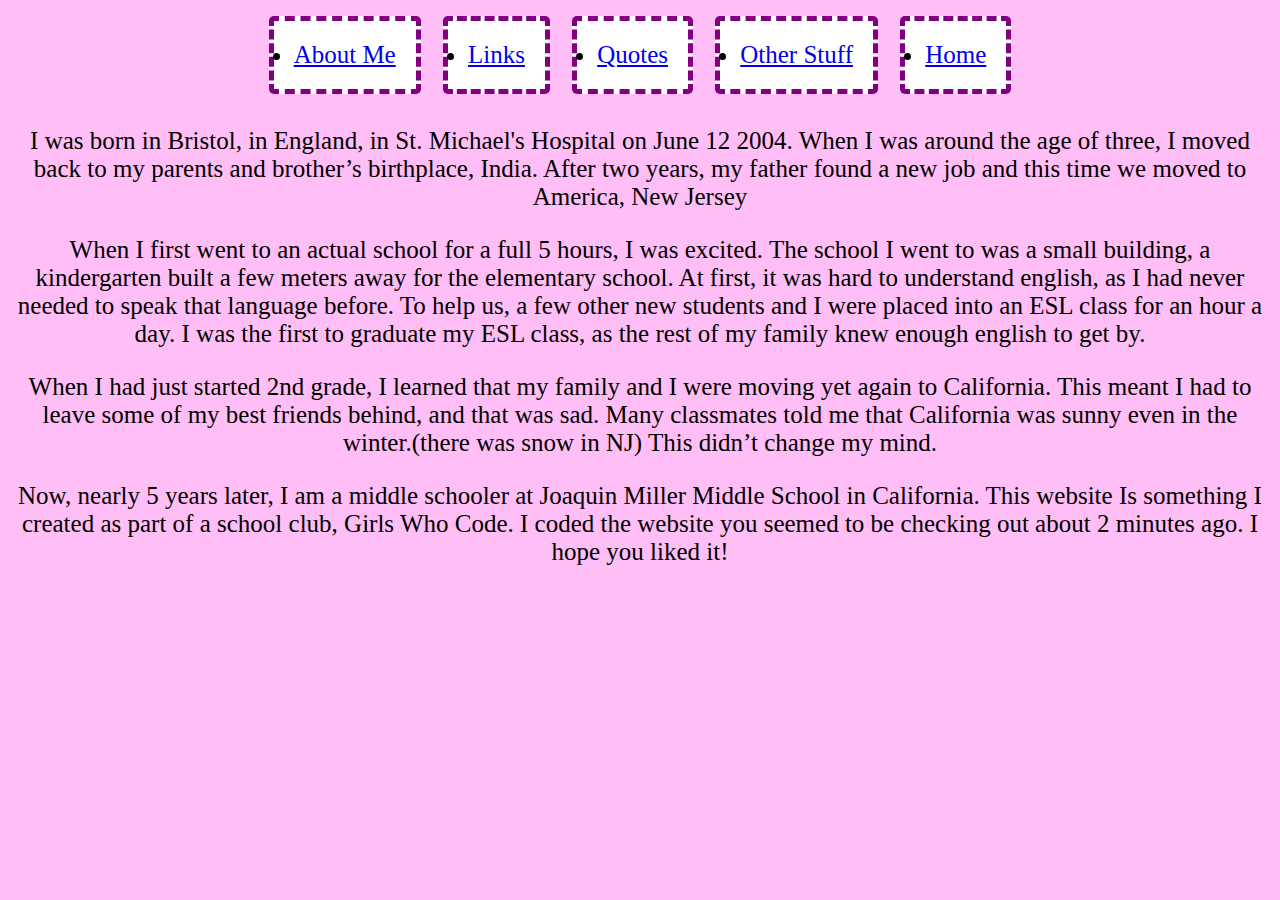
<file: AboutMe.html>
<DOCTYPE html>
<html>
  <head>
     <link rel="stylesheet" href="AboutMe.css">
  </head>
<body>
  
  <ul><li><a href="http://sristi06.github.io/PhantomOfTheTater/AboutMe.html">About Me</a></li></ul>
  <ul><li><a href="http://sristi06.github.io/PhantomOfTheTater/Links.html">Links</a></li></ul>
  <ul><li><a href="http://sristi06.github.io/PhantomOfTheTater/Quotes.html">Quotes</a></li></ul>
  <ul><li><a href="http://sristi06.github.io/PhantomOfTheTater/OS.html">Other Stuff</a></li></ul>
  <ul><li><a href="http://sristi06.github.io/PhantomOfTheTater/index.html">Home</a></li></ul>

<p>
I was born in Bristol, in England, in St. Michael's Hospital on June 12 2004. When I was around the age of three, I moved back to my parents and brother’s birthplace, India. After two years, my father found a new job and this time we moved to America, New Jersey
</p>

<p>
When I first went to an actual school for a full 5 hours, I was excited. The school I went to was a small building, a kindergarten built a few meters away for the elementary school. At first, it was hard to understand english, as I had never needed to speak that language before. To help us, a few other new students and I were placed into an ESL class for an hour a day. I was the first to graduate my ESL class, as the rest of my family knew enough english to get by.
</p>

<p>
When I had just started 2nd grade, I learned that my family and I were moving yet again to California. This meant I had to leave some of my best friends behind, and that was sad. Many classmates told me that California was sunny even in the winter.(there was snow in NJ) This didn’t change my mind.
</p>

<p>
Now, nearly 5 years later, I am a middle schooler at Joaquin Miller Middle School in California. This website Is something I created as part of a school club, Girls Who Code. I coded the website you seemed to be checking out about 2 minutes ago. I hope you liked it!
</p>

</body>
</html>
</file>
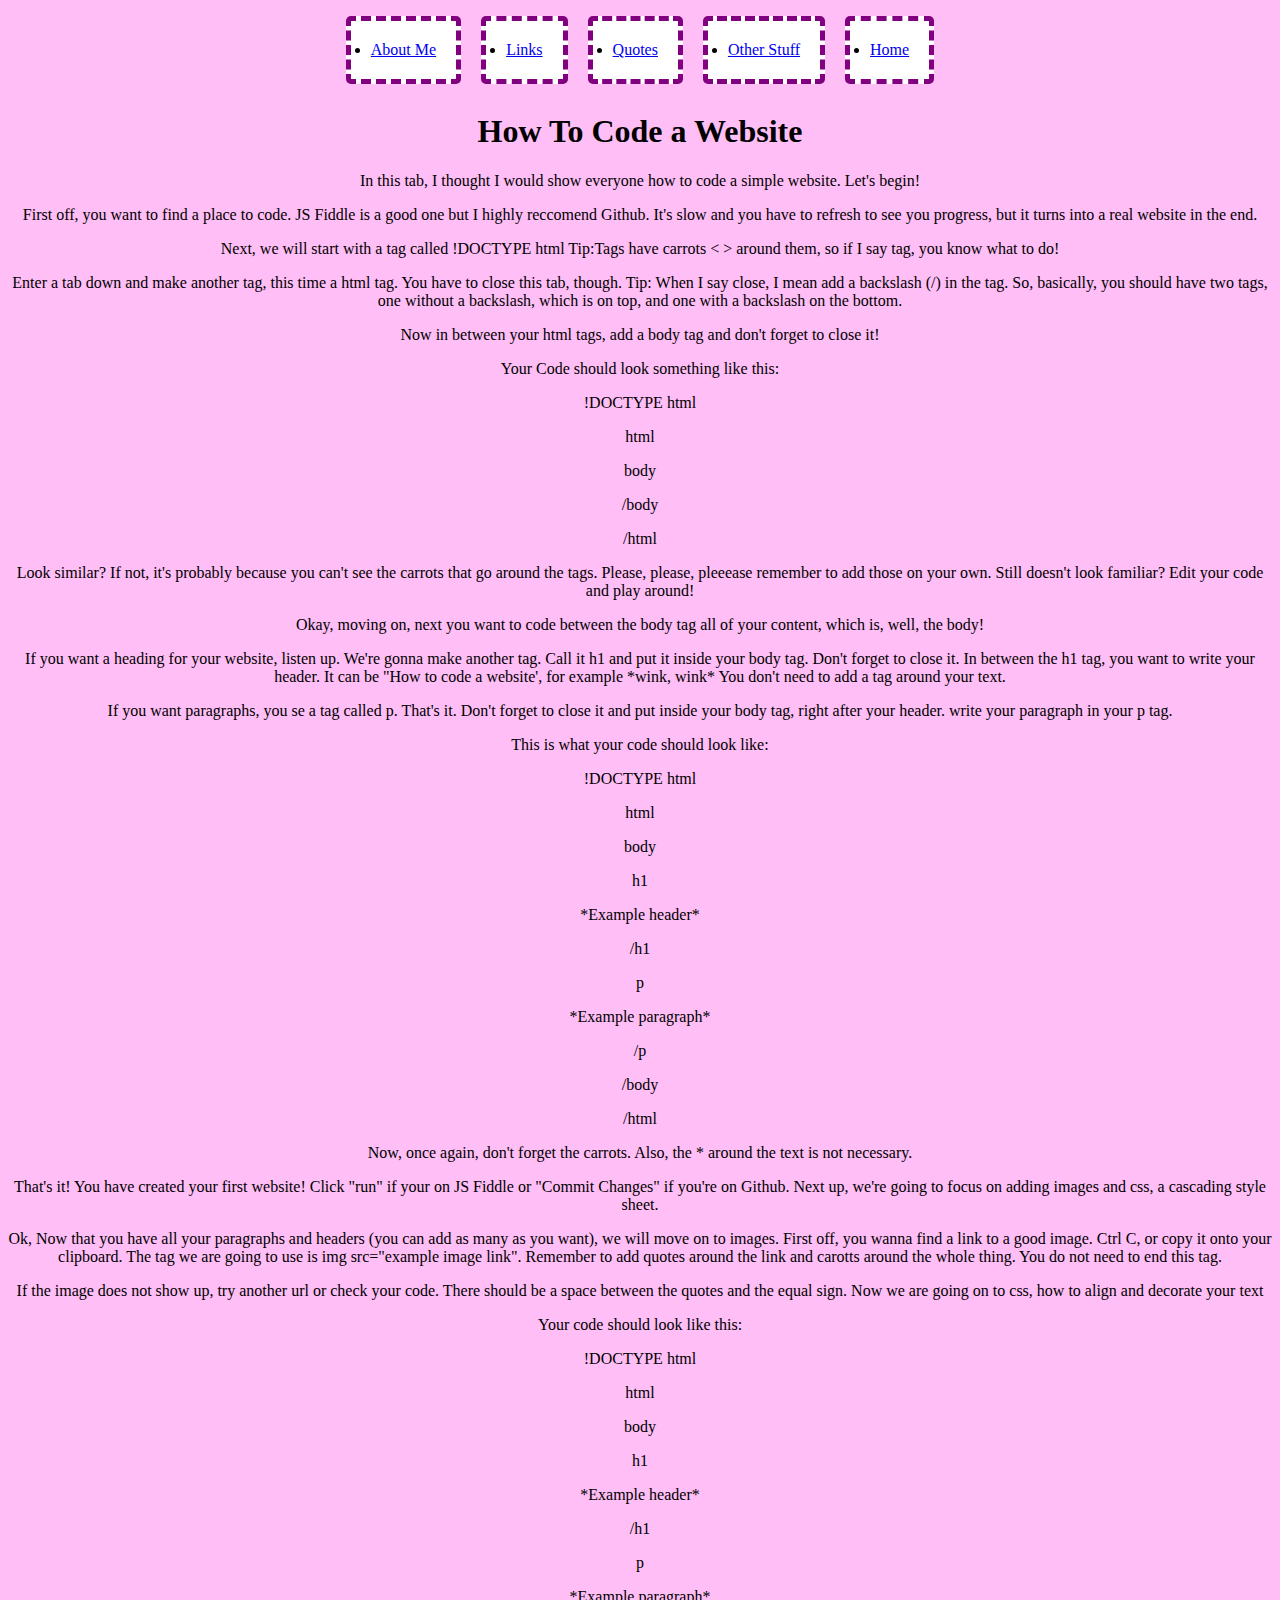
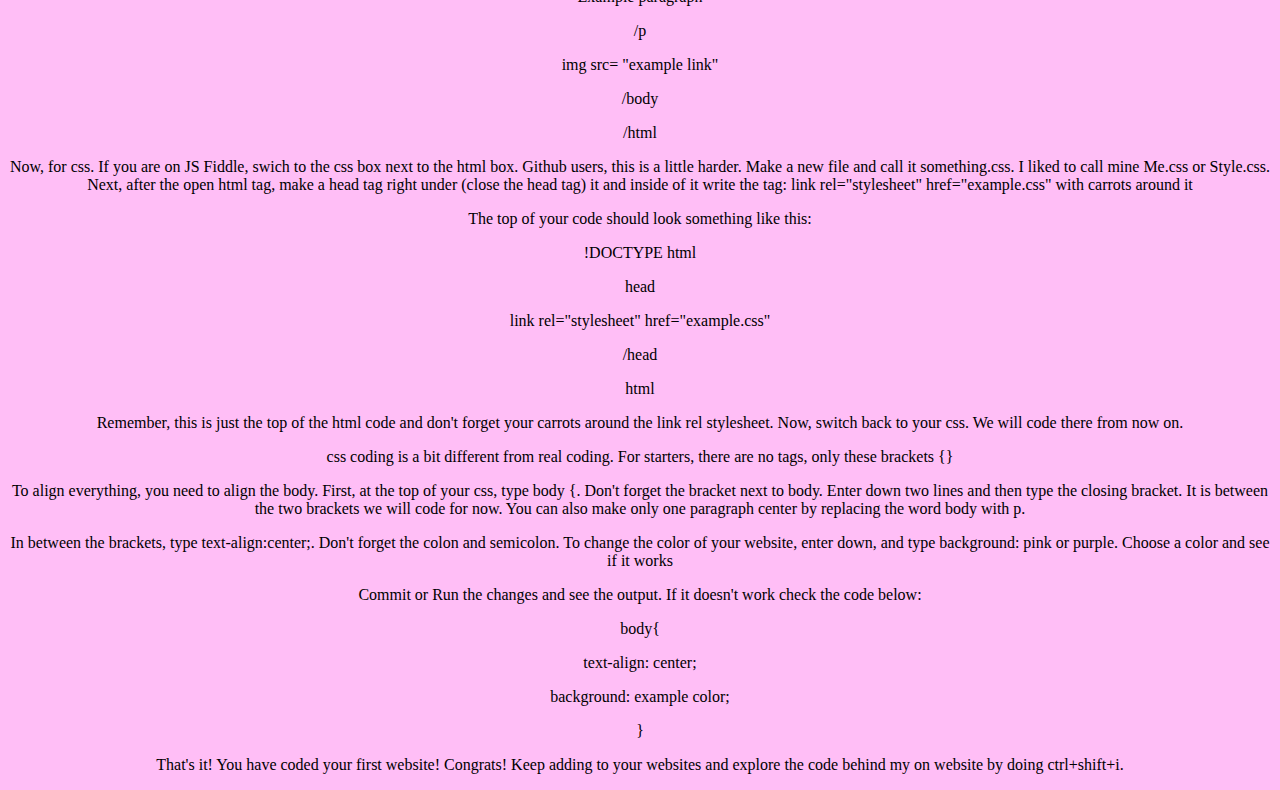
<file: OS.html>
<!DOCTYPE html>
<html>
  <head>
    <link rel="stylesheet" href="OS.css">
  </head>
<body>
  
  <ul><li><a href="http://sristi06.github.io/PhantomOfTheTater/AboutMe.html">About Me</a></li></ul>
  <ul><li><a href="http://sristi06.github.io/PhantomOfTheTater/Links.html">Links</a></li></ul>
  <ul><li><a href="http://sristi06.github.io/PhantomOfTheTater/Quotes.html">Quotes</a></li></ul>
  <ul><li><a href="http://sristi06.github.io/PhantomOfTheTater/OS.html">Other Stuff</a></li></ul>
  <ul><li><a href="http://sristi06.github.io/PhantomOfTheTater/index.html">Home</a></li></ul>

  
<h1>
How To Code a Website
</h1>

<p>
In this tab, I thought I would show everyone how to code a simple website. Let's begin!
</p>

<p>
First off, you want to find a place to code. JS Fiddle is a good one but I highly reccomend Github. It's slow and you have to refresh to see you progress, but it turns into a real website in the end.
</p>

<p>
Next, we will start with a tag called !DOCTYPE html           Tip:Tags have carrots < > around them, so if I say tag, you know what to do!
</p>

<p>
Enter a tab down and make another tag, this time a html tag. You have to close this tab, though.     Tip: When I say close, I mean add a backslash (/) in the tag. So, basically, you should have two tags, one without a backslash, which is on top, and one with a backslash on the bottom.
</p>

<p>
Now in between your html tags, add a body tag and don't forget to close it!
</p>

<p>
Your Code should look something like this:
</p>

<p>
!DOCTYPE html
</p>

<p>
html
</p>

<p>
body
</p>

<p>
/body
</p>

<p>
/html
</p>

<p>
Look similar? If not, it's probably because you can't see the carrots that go around the tags. Please, please, pleeease remember to add those on your own. Still doesn't look familiar? Edit your code and play around!
</p>

<p>
Okay, moving on, next you want to code between the body tag all of your content, which is, well, the body!
</p>

<p>
If you want a heading for your website, listen up. We're gonna make another tag. Call it h1 and put it inside your body tag. Don't forget to close it. In between the h1 tag, you want to write your header. It can be "How to code a website', for example *wink, wink* You don't need to add a tag around your text.
</p>

<p>
  If you want paragraphs, you se a tag called p. That's it. Don't forget to close it and put inside your body tag, right after your header. write your paragraph in your p tag.
</p>

<p>
  This is what your code should look like:
</p>

<p>
!DOCTYPE html
</p>

<p>
html
</p>

<p>
body
</p>

<p>
  h1
</p>

<p>
  *Example header*
</p>

<p>
  /h1
</p>

<p>
  p
</p>

<p>
  *Example paragraph*
</p>

<p>
  /p
</p>

<p>
/body
</p>

<p>
/html
</p>

<p>
 Now, once again, don't forget the carrots.  Also, the * around the text is not necessary.
</p>

<p>
  That's it! You have created your first website! Click "run" if your on JS Fiddle or "Commit Changes" if you're on Github. Next up, we're going to focus on adding images and css, a cascading style sheet.
</p>

<p>
  Ok, Now that you have all your paragraphs and headers (you can add as many as you want), we will move on to images. First off, you wanna find a link to a good image. Ctrl C, or copy it onto your clipboard. The tag we are going to use is img src="example image link". Remember to add quotes around the link and carotts around the whole thing. You do not need to end this tag.  
</p>

<p>
  If the image does not show up, try another url or check your code. There should be a space between the quotes and the equal sign. Now we are going on to css, how to align and decorate your text
</p>

<p>
  Your code should look like this:
</p>

<p>
!DOCTYPE html
</p>

<p>
html
</p>

<p>
body
</p>

<p>
  h1
</p>

<p>
  *Example header*
</p>

<p>
  /h1
</p>

<p>
  p
</p>

<p>
  *Example paragraph*
</p>

<p>
  /p
</p>

<p>
  img src= "example link"
</p>

<p>
/body
</p>

<p>
/html
</p>

<p>
 Now, for css. If you are on JS Fiddle, swich to the css box next to the html box. Github users, this is a little harder. Make a new file and call it something.css. I liked to call mine Me.css or Style.css. Next, after the open html tag, make a head tag right under (close the head tag) it and inside of it write the tag: link rel="stylesheet" href="example.css" with carrots around it
</p>

<p>
  The top of your code should look something like this:
</p>
<p>
  !DOCTYPE html
</p>
<p>
 head 
</p>

</p>
link rel="stylesheet" href="example.css"
<p>

<p>
  /head
</p>

<p>
html
</p>

<p>
  Remember, this is just the top of the html code and don't forget your carrots around the link rel stylesheet. Now, switch back to your css. We will code there from now on.
</p>

<p>
  css coding is a bit different from real coding. For starters, there are no tags, only these brackets {}
</p>

<p>
  To align everything, you need to align the body. First, at the top of your css, type body {. Don't forget the bracket next to body. Enter down two lines and then type the closing bracket. It is between the two brackets we will code for now. You can also make only one paragraph center by replacing the word body with p.
</p>

<p>
  In between the brackets, type text-align:center;. Don't forget the colon and semicolon. To change the color of your website, enter down, and type background: pink or purple. Choose a color and see if it works
</p>

<p>
  Commit or Run the changes and see the output. If it doesn't work check the code below:
</p>

<p>
  body{
</p>

<p>
  text-align: center;
</p>

<p>
  background: example color;
</p>

<p>
  }
</p>

<p>
  That's it! You have coded your first website! Congrats! Keep adding to your websites and explore the code behind my on website by doing ctrl+shift+i.
</p>

</body>
</html>
</file>
<file: AboutMe.css>
ul {
    attribute: value;
    display:inline-block;
    margin:8px;
    padding:20px;
    background:white;
    border:purple;
    border-width:5px;
    border-style:dashed;
    border-radius:5px;

}

body{
    background:rgba(255, 80, 230, 0.37);
    text-align:center;
    font-size:25px;
}
</file>
<file: OS.css>
ul {
    attribute: value;
    display:inline-block;
    margin:8px;
    padding:20px;
    background:white;
    border:purple;
    border-width:5px;
    border-style:dashed;
    border-radius:5px;

}

body{
    background:rgba(255, 80, 230, 0.37);
    text-align:center;
}
</file>
